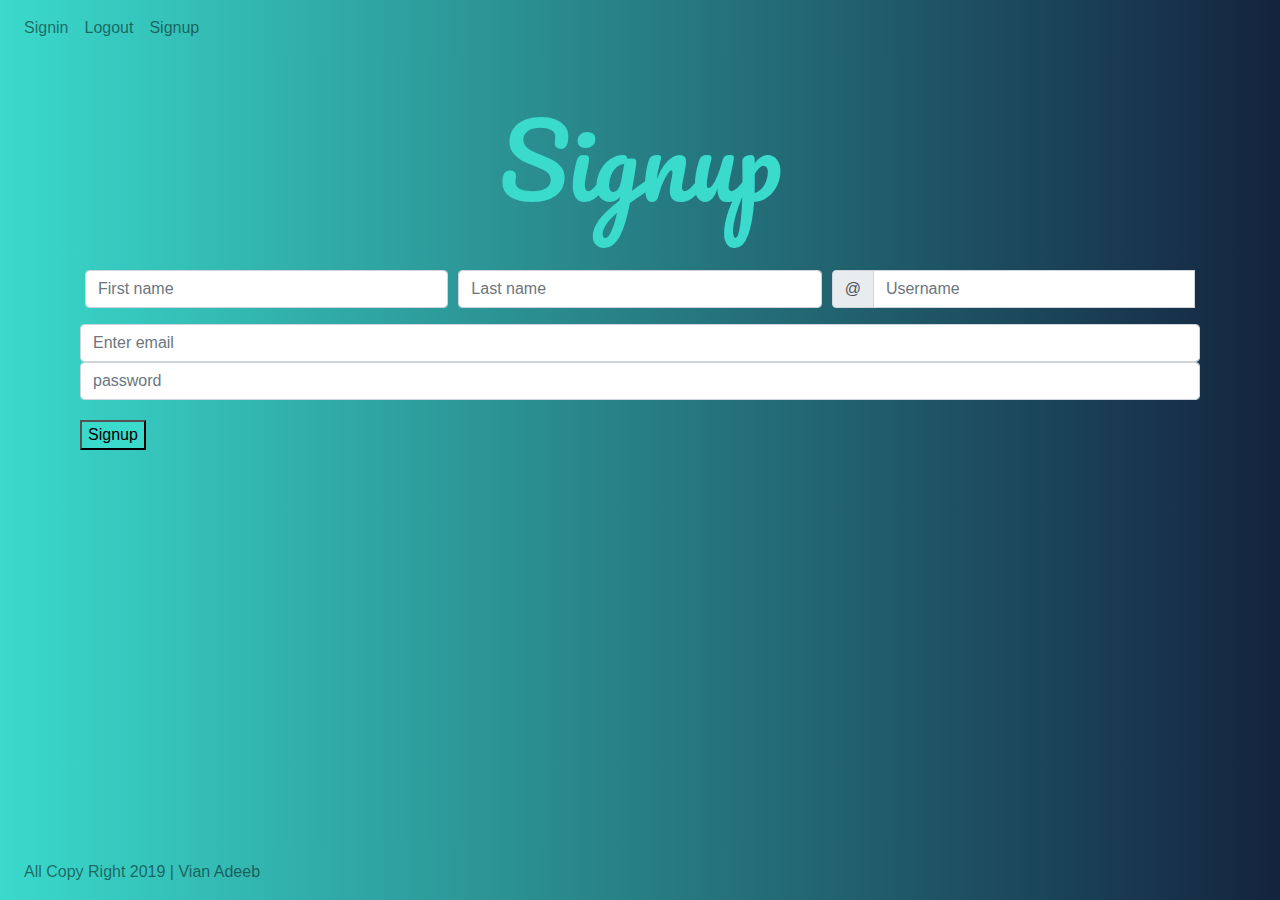
<file: signup.html>
<html>
<head>
    <meta charset="utf-8">
    <title>signup</title>
    <meta name="viewport" content="width=device-width, initial-scale=1">
    <link rel="stylesheet" href="https://stackpath.bootstrapcdn.com/bootstrap/4.1.3/css/bootstrap.min.css"><link rel="stylesheet" href="https://use.fontawesome.com/releases/v5.5.0/css/all.css" integrity="sha384-B4dIYHKNBt8Bc12p+WXckhzcICo0wtJAoU8YZTY5qE0Id1GSseTk6S+L3BlXeVIU" crossorigin="anonymous">

    <link href="https://fonts.googleapis.com/css?family=Pacifico" rel="stylesheet"> 
   <style >
    nav{   background: rgb(58, 218, 204);
  background: -webkit-linear-gradient(left,  rgb(58, 218, 204),   rgb(20, 35, 62));
   background: -o-linear-gradient(left,  rgb(58, 218, 204),   rgb(20, 35, 62));
   background: -moz-linear-gradient(left, rgb(58, 218, 204),   rgb(20, 35, 62));
   background: linear-gradient(left,  rgb(58, 218, 204),   rgb(20, 35, 62));
   font-family: 'Open Sans', sans-serif;
}

     body{   background: rgb(58, 218, 204);
  background: -webkit-linear-gradient(left,  rgb(58, 218, 204),   rgb(20, 35, 62));
   background: -o-linear-gradient(left,  rgb(58, 218, 204),   rgb(20, 35, 62));
   background: -moz-linear-gradient(left, rgb(58, 218, 204),   rgb(20, 35, 62));
   background: linear-gradient(left,  rgb(58, 218, 204),   rgb(20, 35, 62));
  
}
button{
  background: rgb(58, 218, 204);
  margin-top: 20px;
}
.w{
    font-family: 'Pacifico', cursive;
    z-index: 9999;
    text-align: center;
   color: rgb(58, 218, 204);
 color: -webkit-linear-gradient(left,  rgb(58, 218, 204),   rgb(40, 116, 230));
  color: -o-linear-gradient(left,  rgb(58, 218, 204),   rgb(40, 116, 230));
  color: -moz-linear-gradient(left, rgb(58, 218, 204),   rgb(40, 116, 230));
  color: linear-gradient(left,  rgb(58, 218, 204),   rgb(40, 116, 230));
    font-size: 100px;
    margin-top: 100px;
    margin-bottom: 50px;
   
}

      </style>
    
    
    </head>
<body>
    <nav class="navbar navbar-expand-lg navbar-light bg-light fixed-top">
        <button class="navbar-toggler" type="button" data-toggle="collapse" data-target="#navbarTogglerDemo03" aria-controls="navbarTogglerDemo03" aria-expanded="false" aria-label="Toggle navigation">
          <span class="navbar-toggler-icon"></span>
        </button>
        
      
        <div class="collapse navbar-collapse" id="navbarTogglerDemo03">
          <ul class="navbar-nav mr-auto mt-2 mt-lg-0">
            <li class="nav-item active">
              
            <li class="nav-item">
              <a class="nav-link" href="signin.html">Signin</a>
            </li>
              
            <li class="nav-item">
              <a class="nav-link" href="index.html">Logout</a>
            </li>
            <li class="nav-item">
                <a class="nav-link" href="signup.html">Signup</a>
              </li>
          </ul>
         
        </div>
      </nav>
<div class="container">
   <h1 class="w">Signup</h1>
    
    <form >
      
        <form class="needs-validation" novalidate>
            <div class="form-row">
              <div class="col-md-4 mb-3">
               
                <input type="text" class="form-control" id="validationCustom01" placeholder="First name"  required>
                <div class="valid-feedback">
                  Looks good!
                </div>
              </div>
              <div class="col-md-4 mb-3">
                
                <input type="text" class="form-control" id="validationCustom02" placeholder="Last name"  required>
                <div class="valid-feedback">
                  Looks good!
                </div>
              </div>
              <div class="col-md-4 mb-3">
               
                <div class="input-group">
                  <div class="input-group-prepend">
                    <span class="input-group-text" id="inputGroupPrepend">@</span>
                  </div>
                  <input  type="text" class="form-control" id="validationCustomUsername" placeholder="Username" aria-describedby="inputGroupPrepend" required>
                  <div class="invalid-feedback">
                    Please choose a username.
                  </div>
                </div>
              </div>
            
              
              <input type="email" class="form-control" id="exampleInputEmail1" aria-describedby="emailHelp" placeholder="Enter email">
              <br>
              <hr>
              <input placeholder="password" type="password" id="inputPassword5" class="form-control" aria-describedby="passwordHelpBlock">
      <a href="content.html" > <button type="submit" >Signup</button></a>
          
          </form>
        
  
  </div>
  <nav class="navbar navbar-expand-lg navbar-light bg-light fixed-bottom">
      <button class="navbar-toggler" type="button" data-toggle="collapse" data-target="#navbarTogglerDemo03" aria-controls="navbarTogglerDemo03" aria-expanded="false" aria-label="Toggle navigation">
        <span class="navbar-toggler-icon"></span>
      </button>
      
    
      <div class="collapse navbar-collapse" id="navbarTogglerDemo03">
        <ul class="navbar-nav mr-auto mt-2 mt-lg-0">
          <li class="nav-item active">
            
          <li class="nav-item">
            <a class="nav-link" href="#">All Copy Right 2019 | Vian Adeeb</a>
          </li>
        
        </ul>
       
      </div>
    </nav>
    </body>

</html>
</file>
